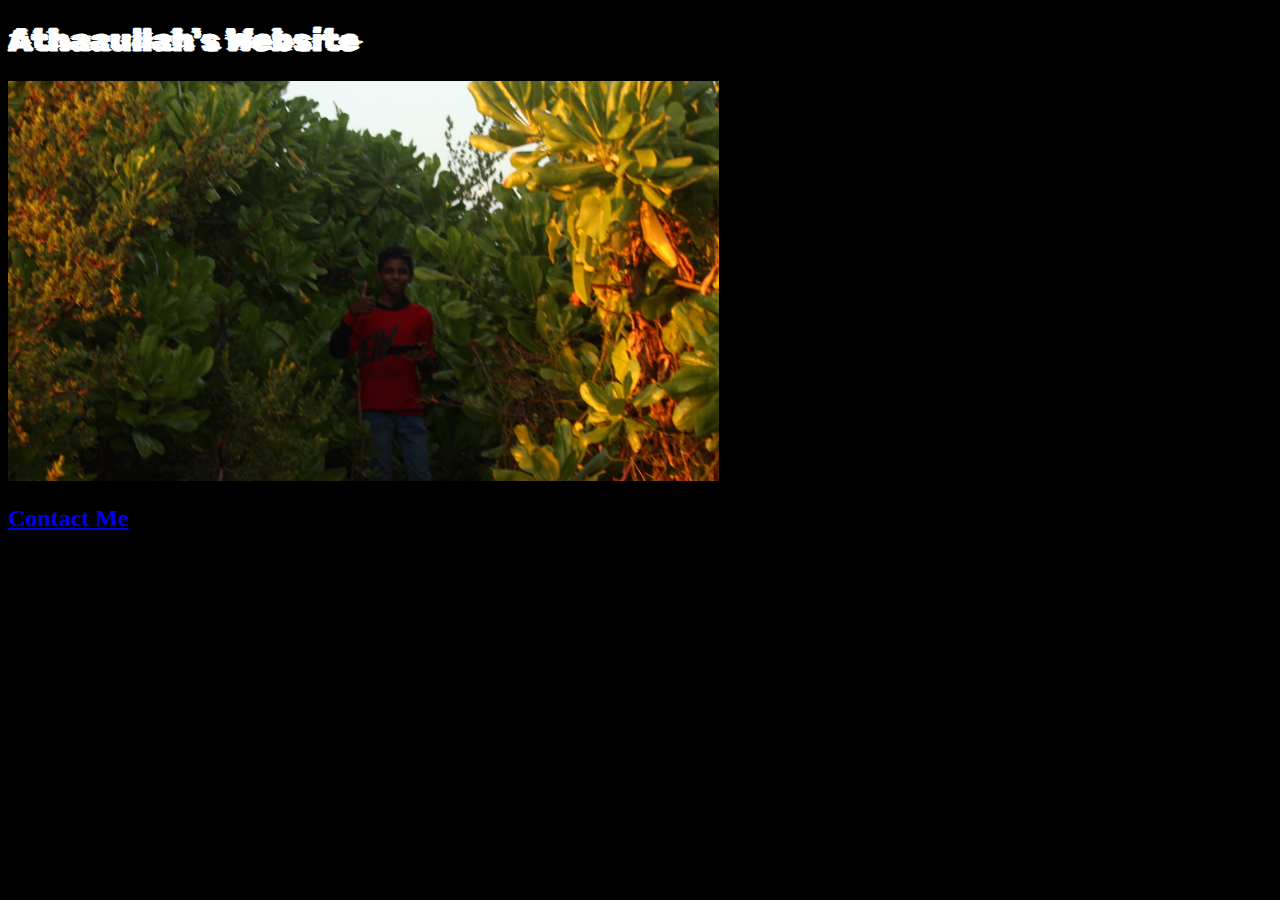
<file: index.html>
<!DOCTYPE html>
<html lang="en">
    <head>
        <meta charset="UTF-8">
        <title>Athaaullah's Website</title>
        <link rel="stylesheet" href="./style.css" />
        <style>
             *{
                background-color: black
              }

             h1{
                color:white
                }

             p{
                color: white;
              }
             img{
                height: 400px;
                }
             h2{
                font-size: 20;
               }
             #title{
                font-family: 'Rubik Glitch', system-ui;
             }

        </style>
        <link rel="preconnect" href="https://fonts.googleapis.com">
        <link rel="preconnect" href="https://fonts.gstatic.com" crossorigin>
        <link href="https://fonts.googleapis.com/css2?family=Rubik+Glitch&display=swap" rel="stylesheet">
    </head>
    </head>

    <body>
        <h1 id="title">Athaaullah's Website</h1>

       
        <a href="./public/about.html"><img src="./assets/IMG_9819.JPG" alt="Photo of me giving thumbs up in nature"/><br/>
        <h2> <a href="./public/contact.html">Contact Me</a></h2>
    </body>
</html>
</file>
<file: style.css>
*{
      background-color: black
       }

            h1{
              color:white
              }

            p{
               color: white;
              }
            img{
               height: 400px;
               }
             h2{
              font-size: 20;
               }
            #title{
              font-family: 'Rubik Glitch', system-ui;
             }
</file>
